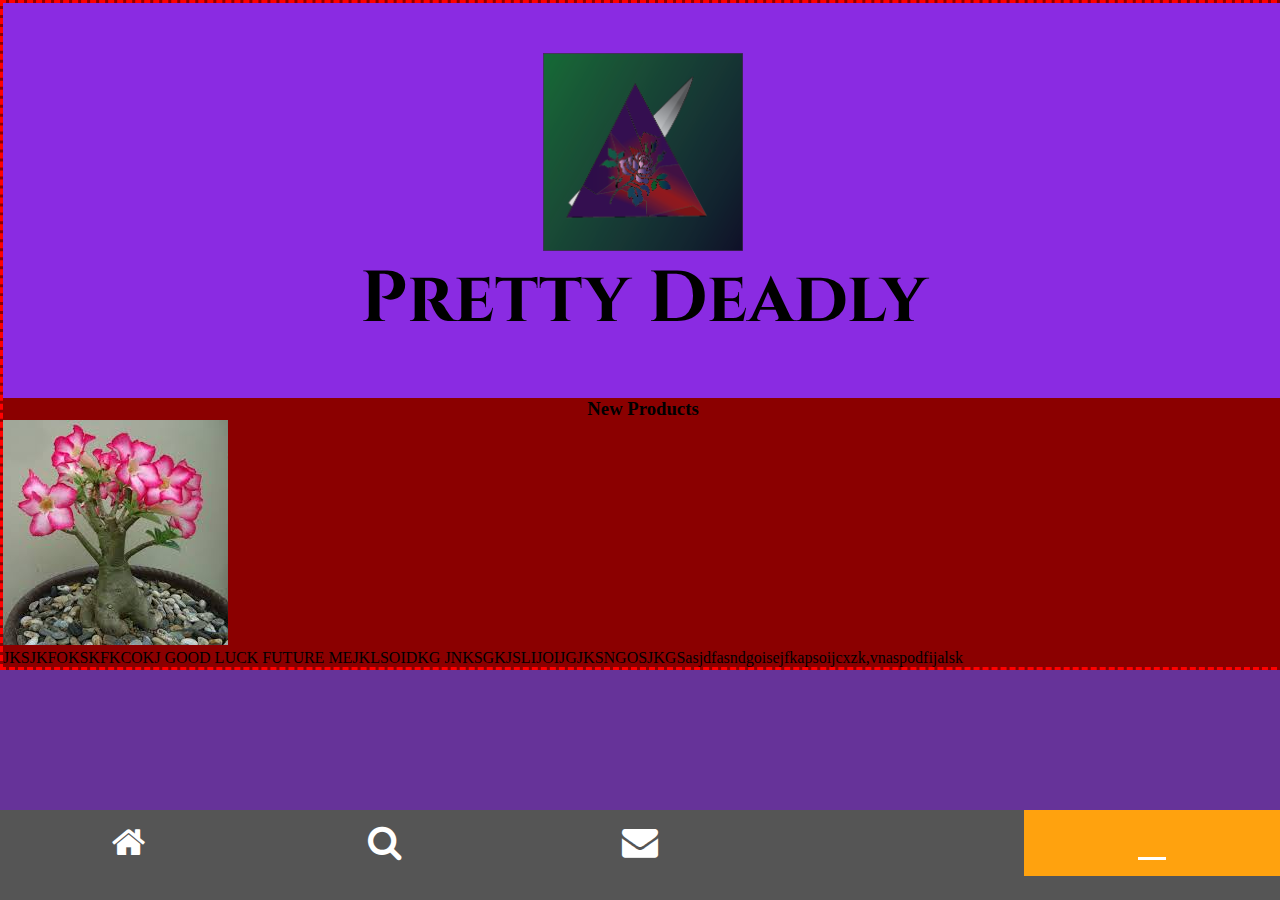
<file: Index.html>
<!DOCTYPE html>
<html lang="en">
<head>
    <meta charset = "UTF-8">
    <meta name="viewport" content="width=device-width, initial-scale=1.0">
    <title>Mobile App</title>
    <link type="text/css" rel="stylesheet" href="CSS/style.css">
    <link href="https://fonts.googleapis.com/css?family=Cinzel|Domine" rel="stylesheet"> 
		<link href="https://fonts.googleapis.com/css?family=Khand|Special+Elite" rel="stylesheet"> 
    <link rel="stylesheet" href="https://cdnjs.cloudflare.com/ajax/libs/font-awesome/4.7.0/css/font-awesome.min.css">
    <link rel="stylesheet" href="https://use.fontawesome.com/releases/v5.6.3/css/all.css" integrity="sha384-UHRtZLI+pbxtHCWp1t77Bi1L4ZtiqrqD80Kn4Z8NTSRyMA2Fd33n5dQ8lWUE00s/" crossorigin="anonymous">
    </head>
    <body>
		<div id="container">
			<header id="head">
                <img src="img/APPPP.png"  id="applogo"
                     alt="App Logo">
				<h1>Pretty Deadly</h1>
			</header>
			<div id="content">
                <h3>New Products</h3>
                <img src="img/DesertRose.jpg" alt="Product#1" id="product">
                <p>JKSJKFOKSKFKCOKJ GOOD LUCK FUTURE MEJKLSOIDKG JNKSGKJSLIJOIJGJKSNGOSJKGSasjdfasndgoisejfkapsoijcxzk,vnaspodfijalsk</p>
			</div>
			<div class="icon-bar">
			  <a href="Index.html"><i class="fa fa-home"></i></a> 
			  <a href="products.html"><i class="fa fa-search"></i></a> 
			  <a href="#"><i class="fa fa-envelope"></i></a> 
			  <a href="contact.html"><i class="fas fa-globe-africa"></i></a> 
              <a class="active" href="Forum.html"><i class="fas fa-comments"></i></a>
              <a href="Carnivorous.html"><i class="fas fa-skull-crossbones"></i></a>
                <a href="Poisonous.html"><i class="fas fa-biohazard"></i></a>

			</div>
<!--
			<nav id="nav">
				<ul>
					<li><a href="#">Home</a></li>
					<li><a href="#">Products &amp; Services</a></li>
					<li><a href="#">Favorites</a></li>
					<li><a href="#">Contact</a></li>
				</ul>
				<div class="keepOpen"></div>
			</nav>
			<footer id="foot">
				
			</footer>
-->
		</div>
	</body>
    
</html>
</file>
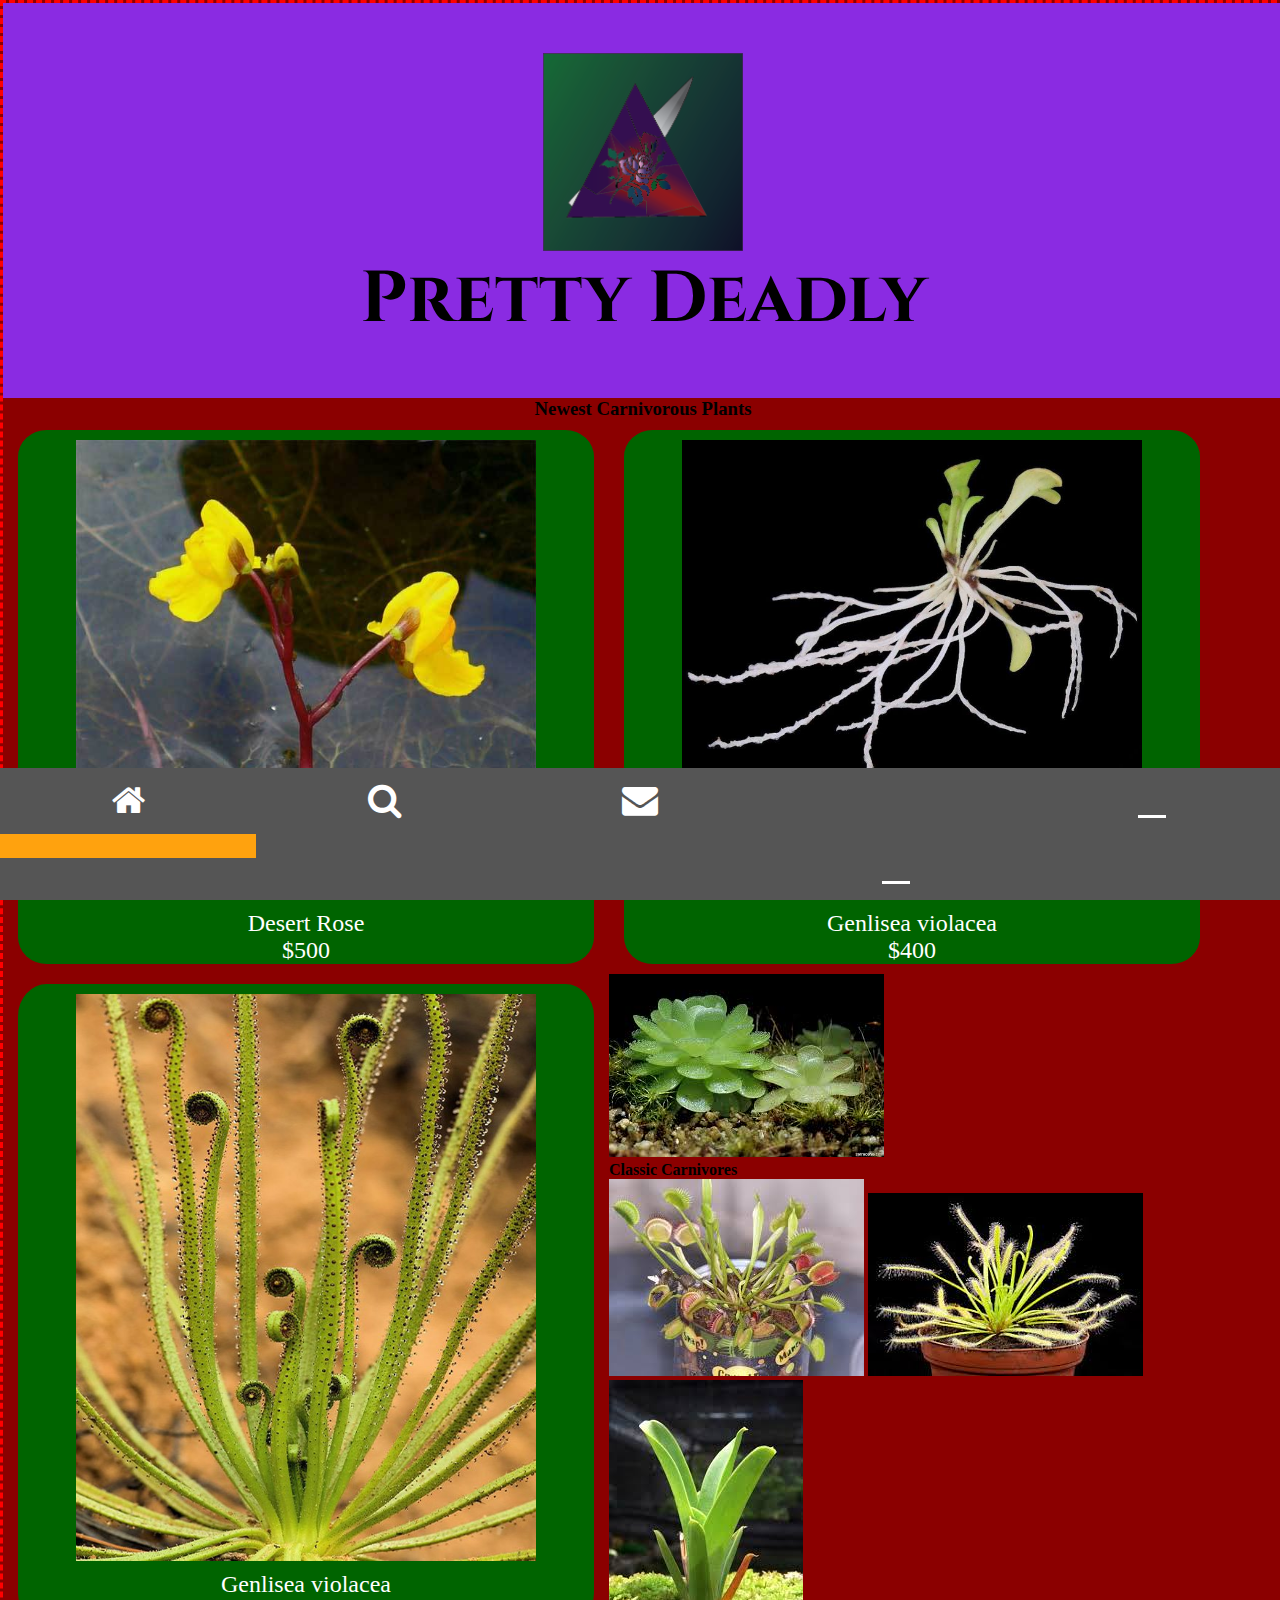
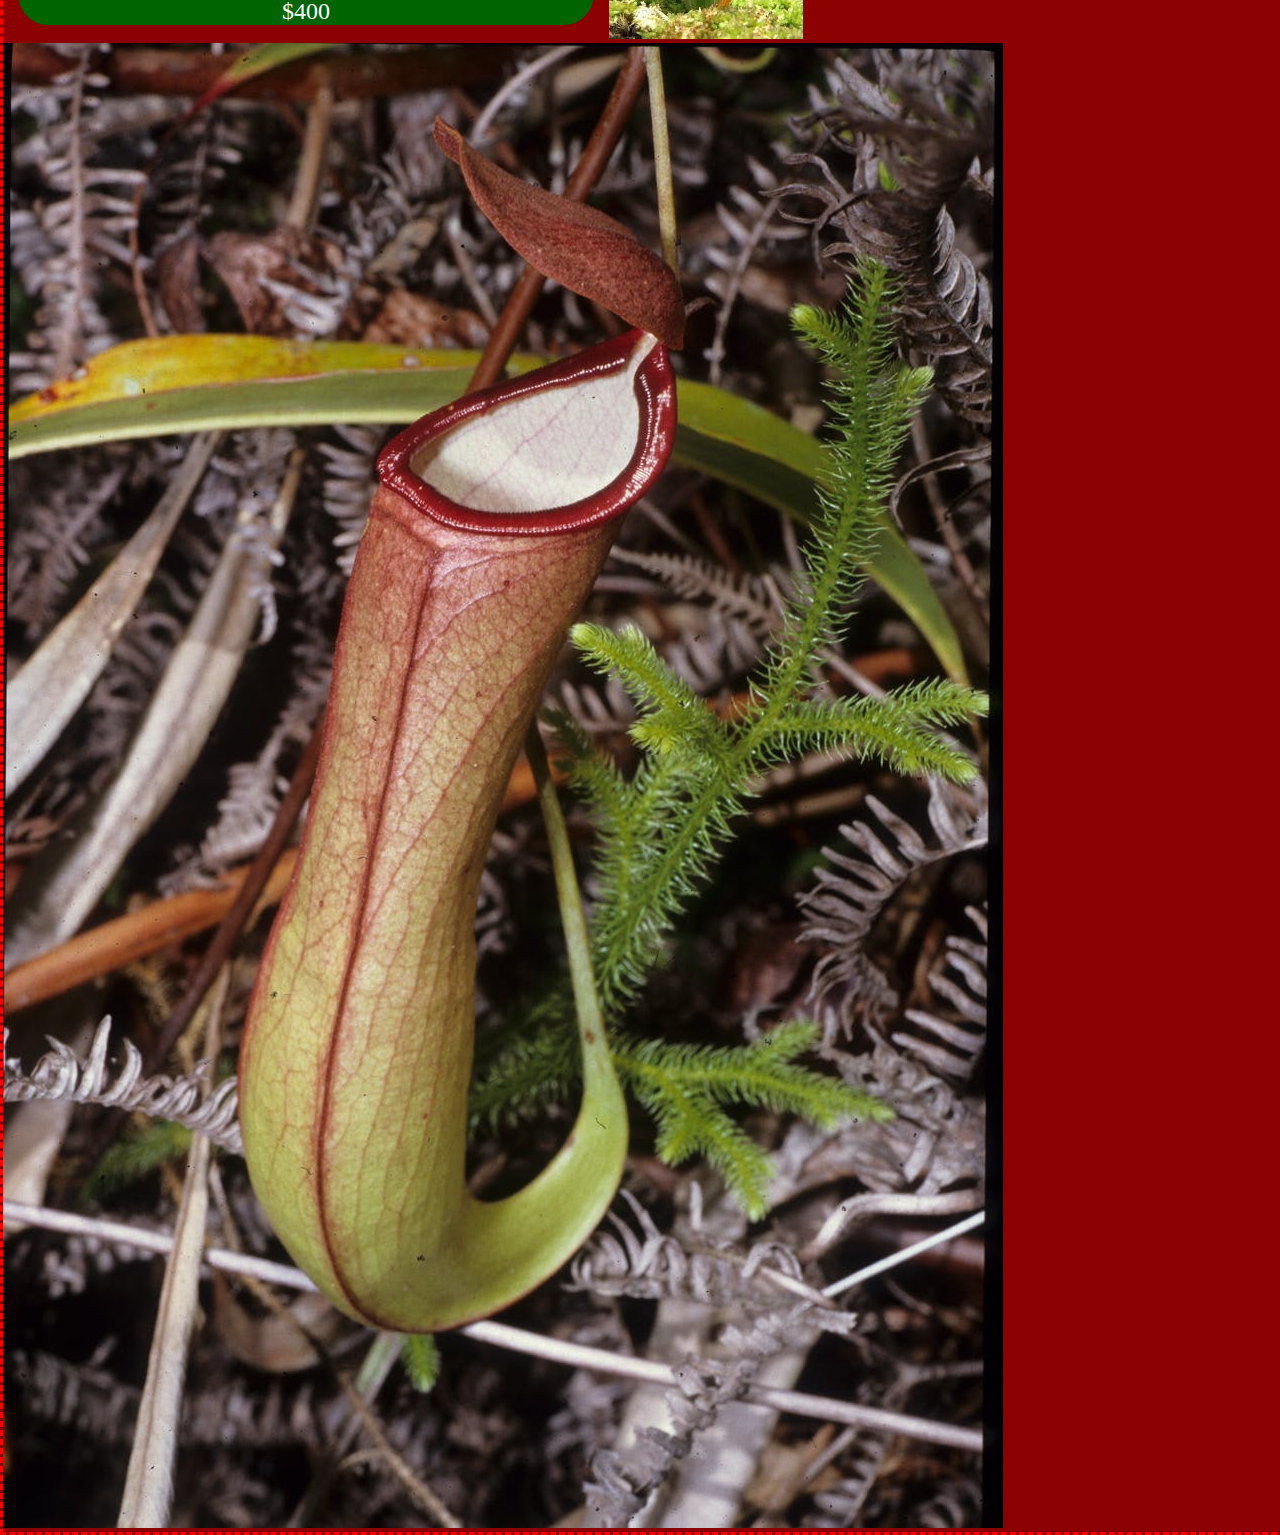
<file: Carnivorous.html>
<!DOCTYPE html>
<html lang="en">
<head>
    <meta charset = "UTF-8">
    <meta name="viewport" content="width=device-width, initial-scale=1.0">
    <title>Mobile App</title>
    <link type="text/css" rel="stylesheet" href="CSS/style.css">
    <link href="https://fonts.googleapis.com/css?family=Cinzel|Domine" rel="stylesheet"> 
		<link href="https://fonts.googleapis.com/css?family=Khand|Special+Elite" rel="stylesheet"> 
    <link rel="stylesheet" href="https://cdnjs.cloudflare.com/ajax/libs/font-awesome/4.7.0/css/font-awesome.min.css">
    <link rel="stylesheet" href="https://use.fontawesome.com/releases/v5.6.3/css/all.css" integrity="sha384-UHRtZLI+pbxtHCWp1t77Bi1L4ZtiqrqD80Kn4Z8NTSRyMA2Fd33n5dQ8lWUE00s/" crossorigin="anonymous">
    </head>
    <body>
		<div id="container">
			<header id="head">
                <img src="img/APPPP.png"  id="applogo"
                     alt="App Logo">
				<h1>Pretty Deadly</h1>
			</header>
			<div id="content">
				<h3>Newest Carnivorous Plants</h3>
             <figure class="product">
                        <img src="img/Utricularia_vulgaris.jpg" alt="Product#2" id="product">
				    <figcaption>Desert Rose<br>$500</figcaption>
                          </figure>    
                <figure class="product">
				<img src="img/Genlisea_violacea.jpg" alt="Product#1" id="product">
                    <figcaption>Genlisea violacea<br>$400</figcaption>
                </figure>
                <figure class="product">
				<img src="img/DewyPine.jpg" alt="Product#3" id="product">
                    <figcaption>Genlisea violacea<br>$400</figcaption>
                </figure>
                <img src="img/Pinguicula_conzattii%20.jpg" alt="Product#4" id="product">
                <h4>Classic Carnivores</h4>
                <img src="img/VenusFly.jpg" alt="Product#1" id="product">
                <img src="img/Cape_Sundew.jpg" alt="Product#2" id="product">
                <img src="img/Brocchinia_reducta.jpg" alt="Product#3" id="product">
                <img src="img/Pitfall_Trap.jpg" alt="Product#4" id="product">
			</div>
			<div class="icon-bar">
			  <a href="Index.html"><i class="fa fa-home"></i></a> 
			  <a href="products.html"><i class="fa fa-search"></i></a> 
			  <a href="#"><i class="fa fa-envelope"></i></a> 
			  <a href="contact.html"><i class="fas fa-globe-africa"></i></a>
              <a href="Forum.html"><i class="fas fa-comments"></i></a>
              <a class="active" href="Carnivorous.html"><i class="fas fa-skull-crossbones"></i></a>
                <a href="Poisonous.html"><i class="fas fa-biohazard"></i></a>
                <a href="Schedule.html"><i class="far fa-calendar-alt"></i></a>
                <a href="Cart.html"><i class="fas fa-shopping-cart"></i></a> 	
                <a href="Paperwork.html"><i class=" 	fas fa-file-alt"></i></a>
			</div>
<!--
			<nav id="nav">
				<ul>
					<li><a href="#">Home</a></li>
					<li><a href="#">Products &amp; Services</a></li>
					<li><a href="#">Favorites</a></li>
					<li><a href="#">Contact</a></li>
				</ul>
				<div class="keepOpen"></div>
			</nav>
			<footer id="foot">
				
			</footer>
-->
		</div>
	</body>
    
</html>
</file>
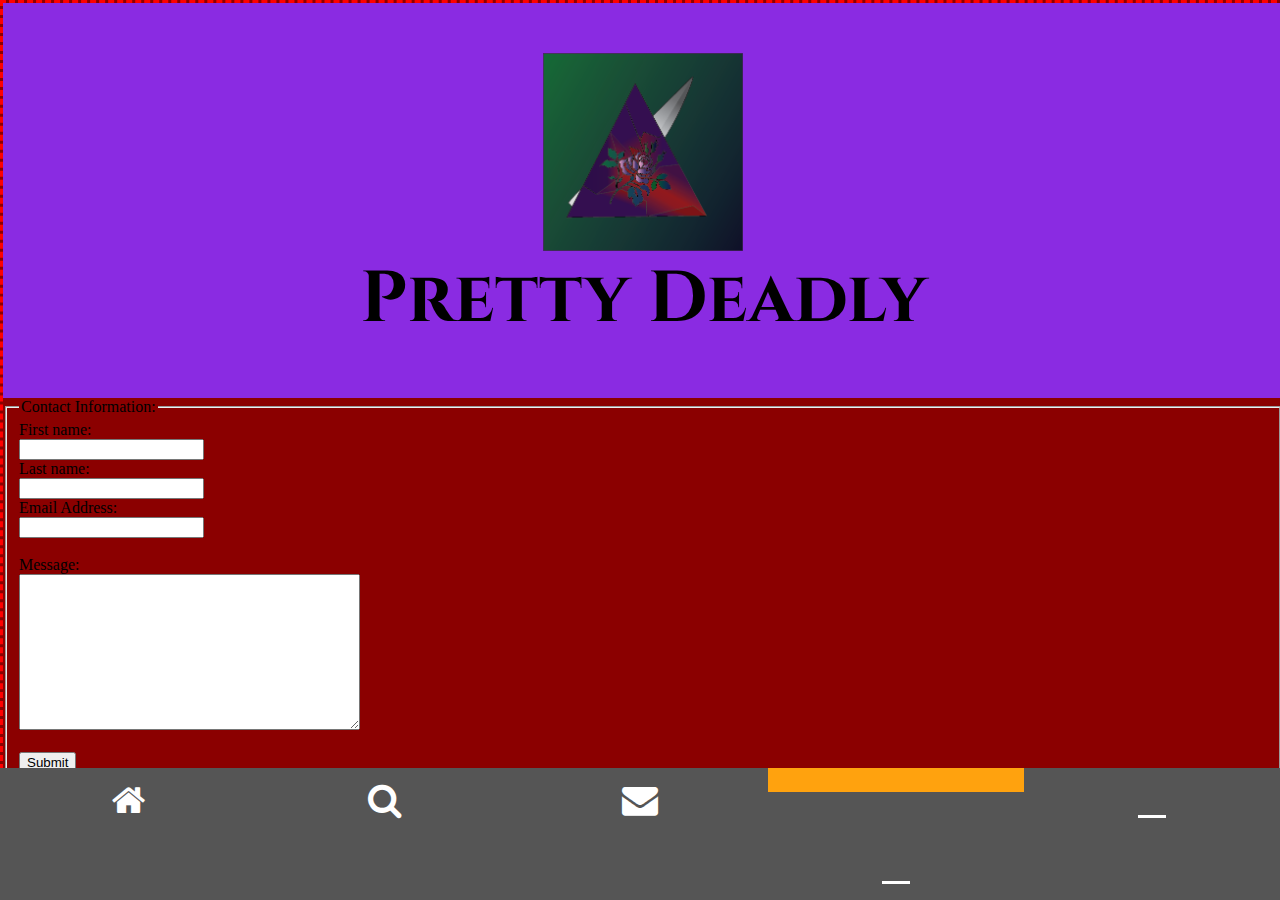
<file: contact.html>
<!DOCTYPE html>
<html lang="en">
<head>
    <meta charset = "UTF-8">
    <meta name="viewport" content="width=device-width, initial-scale=1.0">
    <title>Mobile App</title>
    <link type="text/css" rel="stylesheet" href="CSS/style.css">
    <link href="https://fonts.googleapis.com/css?family=Cinzel|Domine" rel="stylesheet"> 
		<link href="https://fonts.googleapis.com/css?family=Khand|Special+Elite" rel="stylesheet"> 
    <link rel="stylesheet" href="https://cdnjs.cloudflare.com/ajax/libs/font-awesome/4.7.0/css/font-awesome.min.css">
    <link rel="stylesheet" href="https://use.fontawesome.com/releases/v5.6.3/css/all.css" integrity="sha384-UHRtZLI+pbxtHCWp1t77Bi1L4ZtiqrqD80Kn4Z8NTSRyMA2Fd33n5dQ8lWUE00s/" crossorigin="anonymous">
    </head>
    <body>
		<div id="container">
			<header id="head">
                <img src="img/APPPP.png"  id="applogo"
                     alt="App Logo">
				<h1>Pretty Deadly</h1>
			</header>
			<div id="content">
				 <form>
				  <fieldset>
					  
					<legend>Contact Information:</legend>
					  
					<span>First name:</span><br>
					<input type="text" name="firstname"><br>
					  
					<span>Last name:</span><br>
					<input type="text" name="lastname"><br>
					  
					<span>Email Address:</span>
					 <br>
					<input type="text" name="email"><br>
					 <br> 
					<span>Message:</span>
					 <br>			
					 <textarea rows="10" cols="40" name="message">		
					</textarea>
					  
					 <br><br>
					  
					<input type="submit" value="Submit">
					  
				  </fieldset>
				</form> 
</div>
            
			<div class="icon-bar">
			  <a href="Index.html"><i class="fa fa-home"></i></a> 
			  <a href="products.html"><i class="fa fa-search"></i></a> 
			  <a href="#"><i class="fa fa-envelope"></i></a> 
			  <a class="active" href="contact.html"><i class="fas fa-globe-africa"></i></a> 
              <a href="Forum.html"><i class="fas fa-comments"></i></a>
              <a href="Carnivorous.html"><i class="fas fa-skull-crossbones"></i></a>
                <a href="Poisonous.html"><i class="fas fa-biohazard"></i></a>
                <a href="Schedule.html"><i class="far fa-calendar-alt"></i></a>
                <a href="Cart.html"><i class="fas fa-shopping-cart"></i></a> 	
                <a href="Paperwork.html"><i class=" 	fas fa-file-alt"></i></a>
			</div>
<!--
			<nav id="nav">
				<ul>
					<li><a href="#">Home</a></li>
					<li><a href="#">Products &amp; Services</a></li>
					<li><a href="#">Favorites</a></li>
					<li><a href="#">Contact</a></li>
				</ul>
				<div class="keepOpen"></div>
			</nav>
			<footer id="foot">
				
			</footer>
-->
		</div>
	</body>
    
</html>
</file>
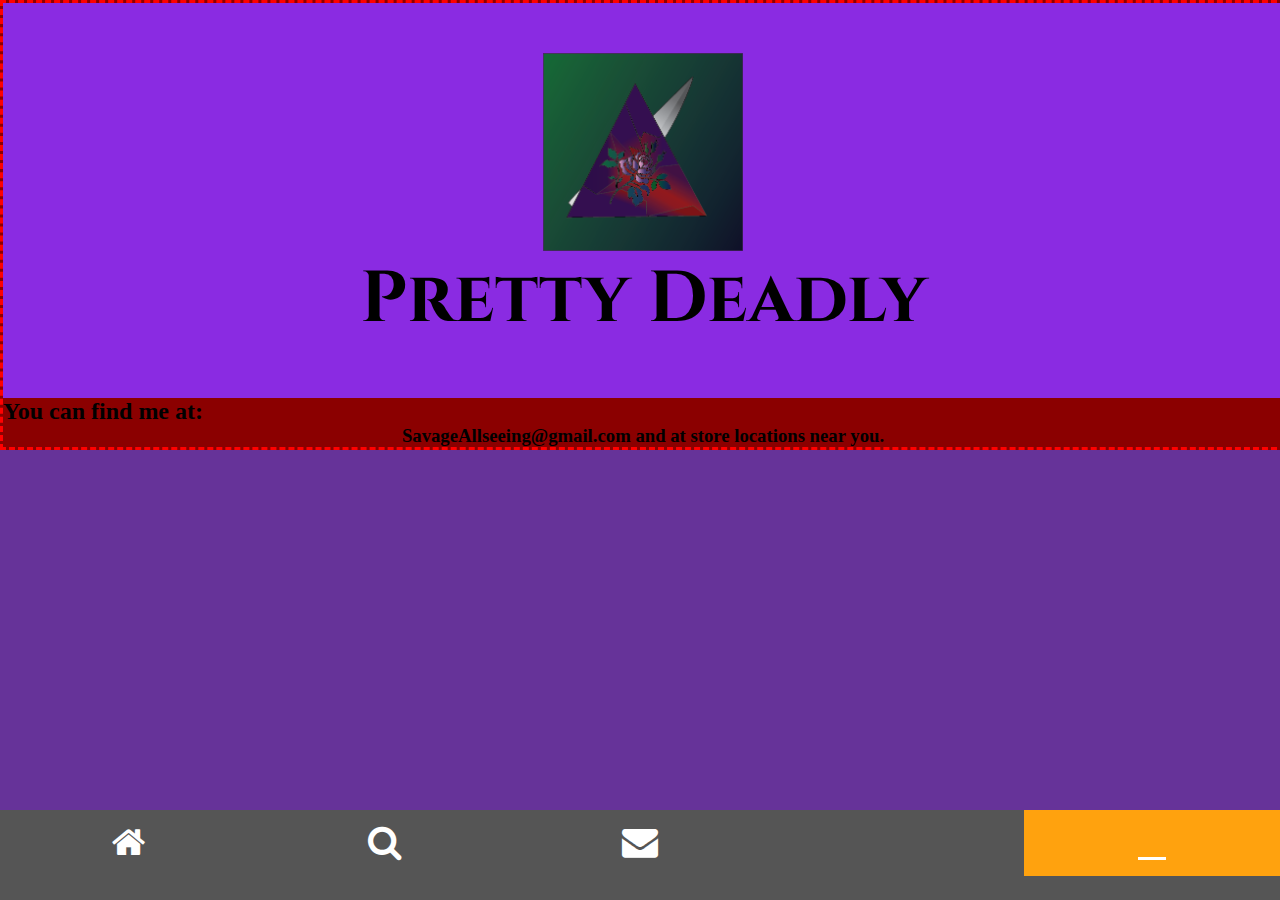
<file: email.html>
<!DOCTYPE html>
<html lang="en">
<head>
    <meta charset = "UTF-8">
    <meta name="viewport" content="width=device-width, initial-scale=1.0">
    <title>Mobile App</title>
    <link type="text/css" rel="stylesheet" href="CSS/style.css">
    <link href="https://fonts.googleapis.com/css?family=Cinzel|Domine" rel="stylesheet"> 
		<link href="https://fonts.googleapis.com/css?family=Khand|Special+Elite" rel="stylesheet"> 
    <link rel="stylesheet" href="https://cdnjs.cloudflare.com/ajax/libs/font-awesome/4.7.0/css/font-awesome.min.css">
    <link rel="stylesheet" href="https://use.fontawesome.com/releases/v5.6.3/css/all.css" integrity="sha384-UHRtZLI+pbxtHCWp1t77Bi1L4ZtiqrqD80Kn4Z8NTSRyMA2Fd33n5dQ8lWUE00s/" crossorigin="anonymous">
    </head>
    <body>
		<div id="container">
			<header id="head">
                <img src="img/APPPP.png"  id="applogo"
                     alt="App Logo">
				<h1>Pretty Deadly</h1>
			</header>
			<div id="content">
                <h2>You can find me at:</h2>
                <h3>SavageAllseeing@gmail.com
                and at store locations near you.</h3>

			</div>
			<div class="icon-bar">
			  <a href="Index.html"><i class="fa fa-home"></i></a> 
			  <a href="products.html"><i class="fa fa-search"></i></a> 
			  <a href="#"><i class="fa fa-envelope"></i></a> 
			  <a href="contact.html"><i class="fas fa-globe-africa"></i></a> 
              <a class="active" href="Forum.html"><i class="fas fa-comments"></i></a>
              <a href="Carnivorous.html"><i class="fas fa-skull-crossbones"></i></a>
                <a href="Poisonous.html"><i class="fas fa-biohazard"></i></a>

			</div>
<!--
			<nav id="nav">
				<ul>
					<li><a href="#">Home</a></li>
					<li><a href="#">Products &amp; Services</a></li>
					<li><a href="#">Favorites</a></li>
					<li><a href="#">Contact</a></li>
				</ul>
				<div class="keepOpen"></div>
			</nav>
			<footer id="foot">
				
			</footer>
-->
		</div>
	</body>
    
</html>
</file>
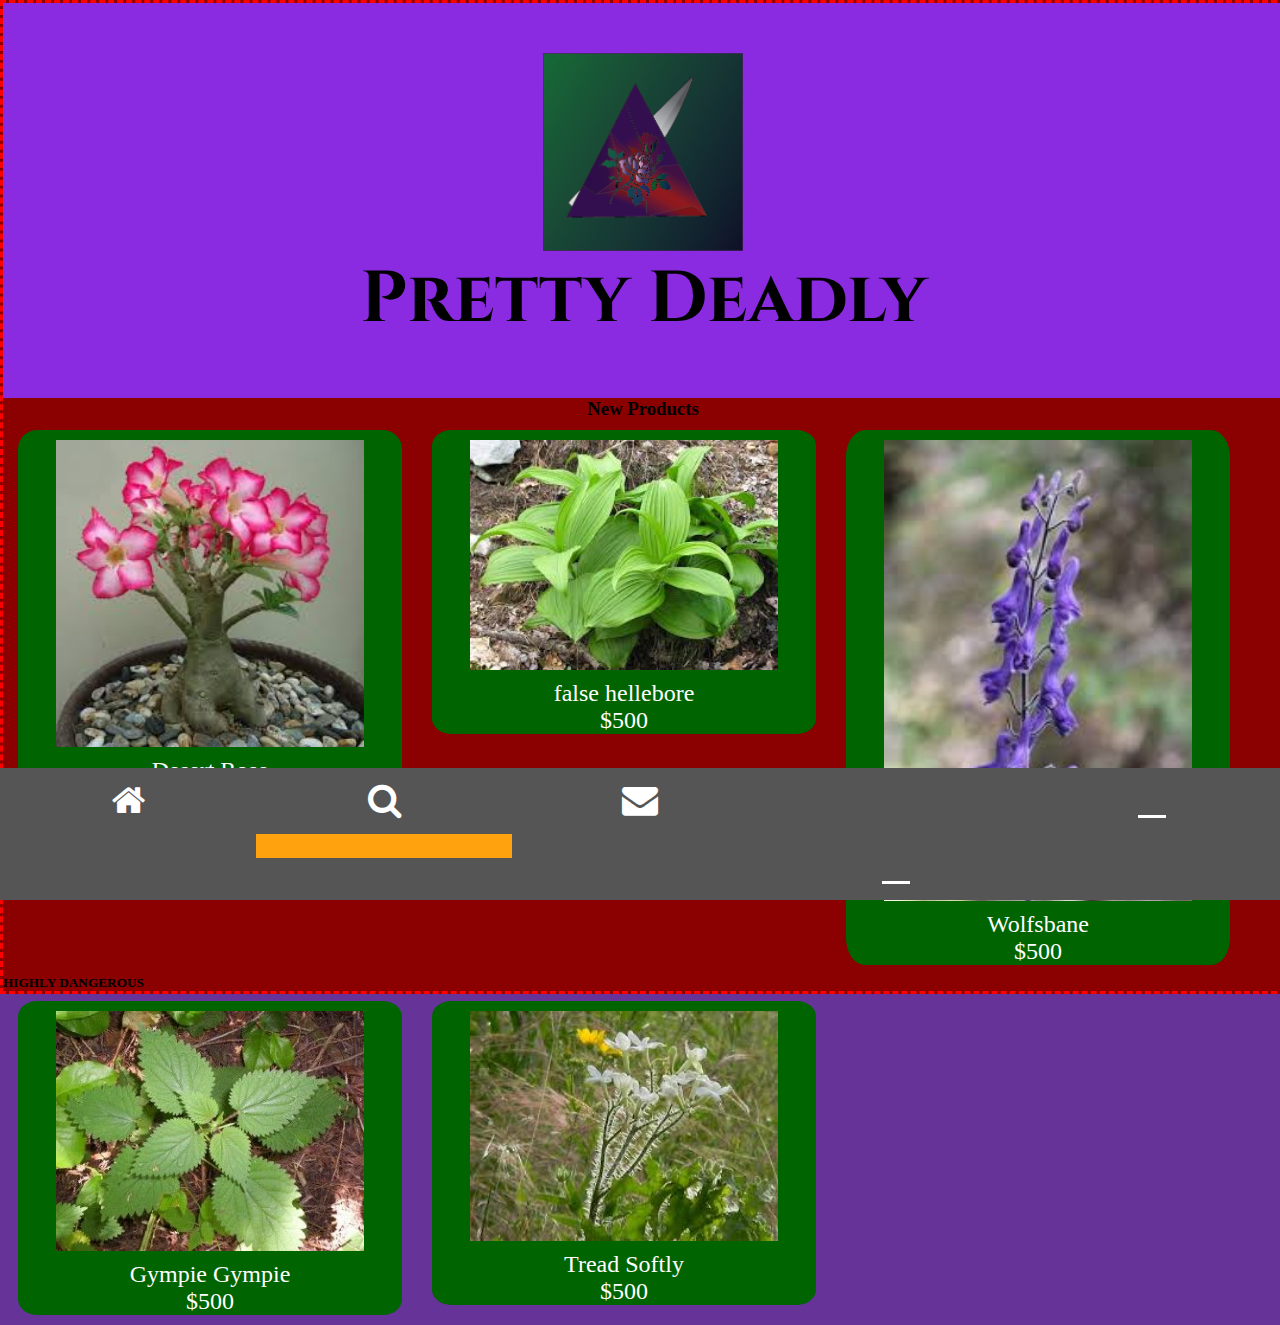
<file: Poisonous.html>
<!DOCTYPE html>
<html lang="en">
<head>
    <meta charset = "UTF-8">
    <meta name="viewport" content="width=device-width, initial-scale=1.0">
    <title>Mobile App</title>
    <link type="text/css" rel="stylesheet" href="CSS/style.css">
    <link href="https://fonts.googleapis.com/css?family=Cinzel|Domine" rel="stylesheet"> 
		<link href="https://fonts.googleapis.com/css?family=Khand|Special+Elite" rel="stylesheet"> 
    <link rel="stylesheet" href="https://cdnjs.cloudflare.com/ajax/libs/font-awesome/4.7.0/css/font-awesome.min.css">
    <link rel="stylesheet" href="https://use.fontawesome.com/releases/v5.6.3/css/all.css" integrity="sha384-UHRtZLI+pbxtHCWp1t77Bi1L4ZtiqrqD80Kn4Z8NTSRyMA2Fd33n5dQ8lWUE00s/" crossorigin="anonymous">
    </head>
    <body>
		<div id="container">
			<header id="head">
                <img src="img/APPPP.png"  id="applogo"
                     alt="App Logo">
				<h1>Pretty Deadly</h1>
			</header>
			<div id="content">
				<h3>New Products</h3>
				<figure class="product">
                        <img src="img/DesertRose.jpg">
				    <figcaption>Desert Rose<br>$500</figcaption>
                          </figure>    
                <figure class="product">
                        <img src="img/false_hellebore.jpg">
				    <figcaption>false hellebore<br>$500</figcaption>
                          </figure>    
                    <figure class="product">
                        <img src="img/wolfsbane.jpg">
				    <figcaption>Wolfsbane <br>$500</figcaption>
                          </figure>    
                <h5>HIGHLY DANGEROUS</h5>
                <figure class="product">
                        <img src="img/GympieGympie.jpg">
				    <figcaption>Gympie Gympie<br>$500</figcaption>
                          </figure>    
               <figure class="product">
                        <img src="img/TreadSoftly.jpg">
				    <figcaption>Tread Softly<br>$500</figcaption>
                          </figure>    
			</div>
			<div class="icon-bar">
			  <a href="Index.html"><i class="fa fa-home"></i></a> 
			  <a href="products.html"><i class="fa fa-search"></i></a> 
			  <a href="#"><i class="fa fa-envelope"></i></a> 
			  <a href="contact.html"><i class="fas fa-globe-africa"></i></a>
              <a href="Forum.html"><i class="fas fa-comments"></i></a>
              <a href="Carnivorous.html"><i class="fas fa-skull-crossbones"></i></a>
                <a class="active" href="Poisonous.html"><i class="fas fa-biohazard"></i></a>
             <a href="Schedule.html"><i class="far fa-calendar-alt"></i></a>
                <a href="Cart.html"><i class="fas fa-shopping-cart"></i></a> 	
                <a href="Paperwork.html"><i class=" 	fas fa-file-alt"></i></a>
			</div>
<!--
			<nav id="nav">
				<ul>
					<li><a href="#">Home</a></li>
					<li><a href="#">Products &amp; Services</a></li>
					<li><a href="#">Favorites</a></li>
					<li><a href="#">Contact</a></li>
				</ul>
				<div class="keepOpen"></div>
			</nav>
			<footer id="foot">
				
			</footer>
-->
		</div>
	</body>
    
</html>
</file>
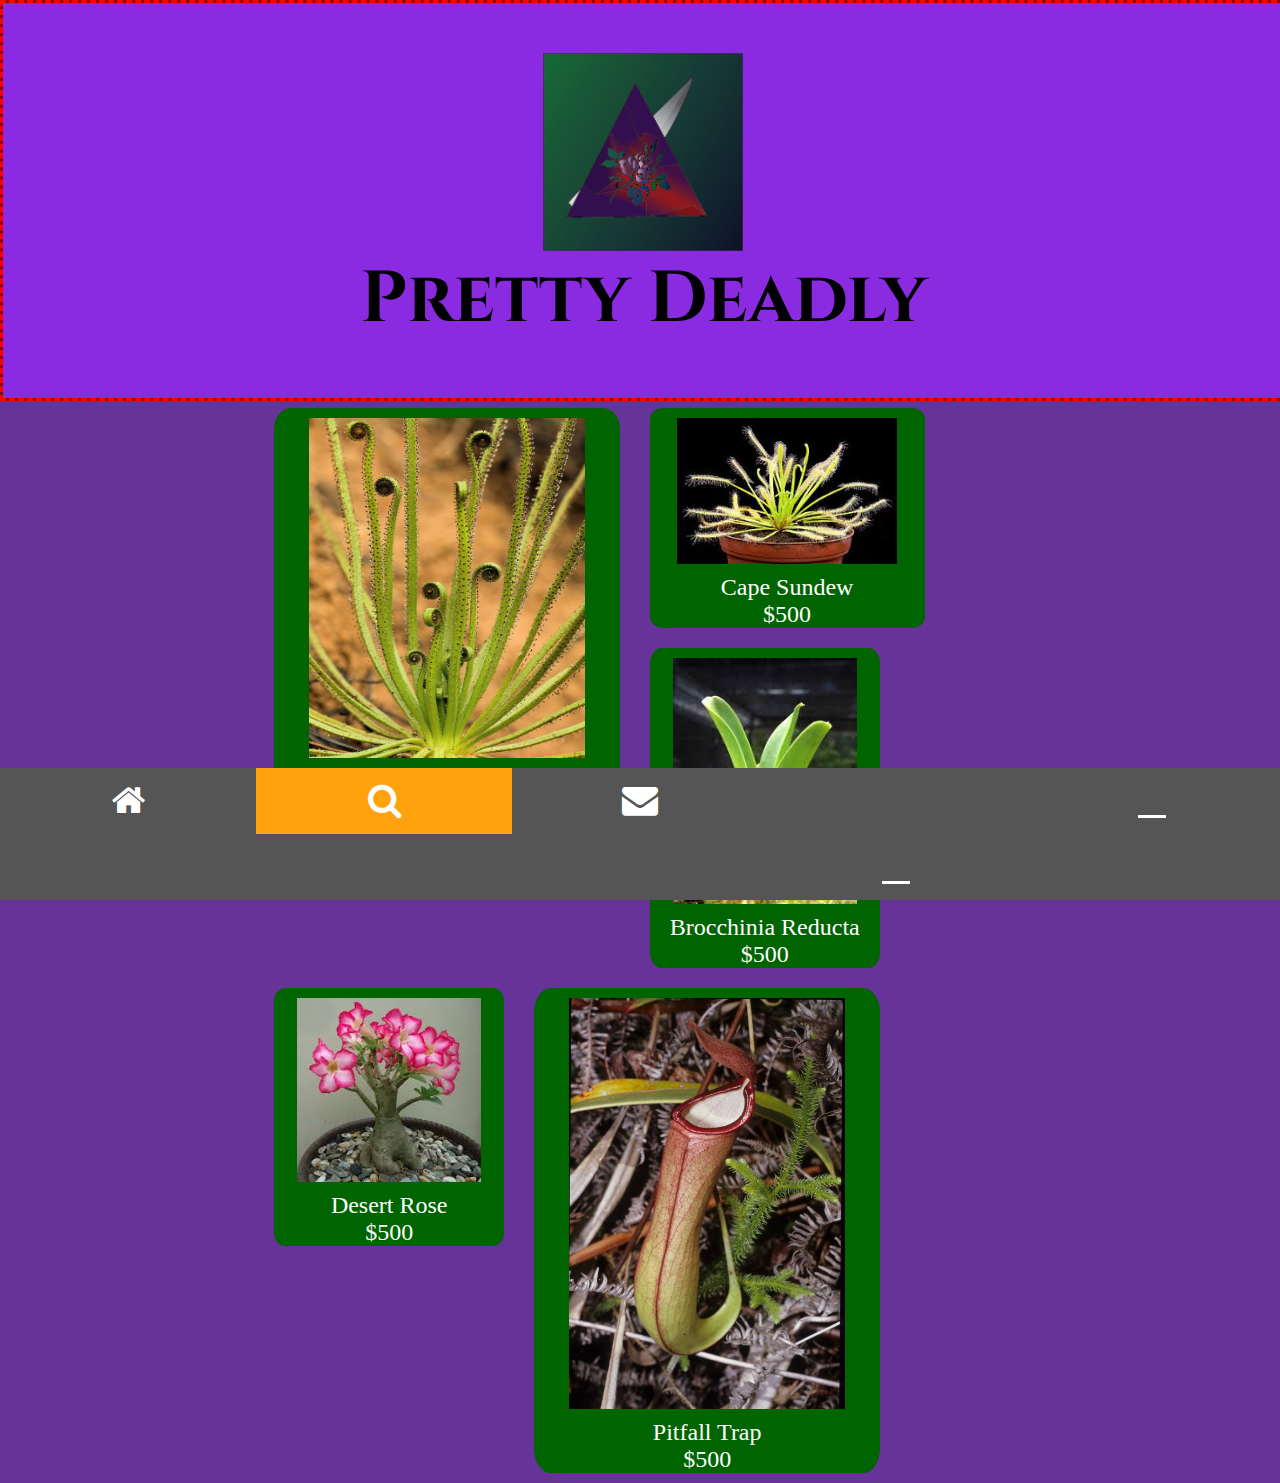
<file: products.html>
<!DOCTYPE html>
<html lang="en">
<head>
    <meta charset = "UTF-8">
    <meta name="viewport" content="width=device-width, initial-scale=1.0">
    <title>Mobile App</title>
    <link type="text/css" rel="stylesheet" href="CSS/style.css">
    <link href="https://fonts.googleapis.com/css?family=Cinzel|Domine" rel="stylesheet"> 
		<link href="https://fonts.googleapis.com/css?family=Khand|Special+Elite" rel="stylesheet"> 
    <link rel="stylesheet" href="https://cdnjs.cloudflare.com/ajax/libs/font-awesome/4.7.0/css/font-awesome.min.css">
    <link rel="stylesheet" href="https://use.fontawesome.com/releases/v5.6.3/css/all.css" integrity="sha384-UHRtZLI+pbxtHCWp1t77Bi1L4ZtiqrqD80Kn4Z8NTSRyMA2Fd33n5dQ8lWUE00s/" crossorigin="anonymous">
    </head>
    <body>
		<div id="container">
			<header id="head">
                <img src="img/APPPP.png" id="applogo"
                     alt="App Logo">
				<h1>Pretty Deadly</h1>
			</header>
			<div id="content">

				<div id="product_grp">
                <figure class="product">
                    <img src="img/DewyPine.jpg" alt="product#1" id="product">
                    <figcaption>Drosophyllum lusitanicum<br>$300</figcaption>
                    </figure>
                    <figure class="product">					
				    <img src="img/Cape_Sundew.jpg" alt="product#2" id="product">
				    <figcaption>Cape Sundew<br>$500</figcaption>
                    </figure>
                    <figure class="product">
                        <img src="img/Brocchinia_reducta.jpg" alt="product#3" id="product">
				    <figcaption>Brocchinia Reducta<br>$500</figcaption>
                    </figure>
                    <figure class="product">
                        <img src="img/DesertRose.jpg" alt="product#4" id="product">
				    <figcaption>Desert Rose<br>$500</figcaption>
                          </figure>      
                    <figure class="product">
                        <img src="img/Pitfall_Trap.jpg" alt="product#5" id="product">
				    <figcaption>Pitfall Trap<br>$500</figcaption>
                    </figure>
                </div>
			</div>
			<div class="icon-bar">
			  <a href="Index.html"><i class="fa fa-home"></i></a> 
			  <a class="active" href="products.html"><i class="fa fa-search"></i></a> 
			  <a href="#"><i class="fa fa-envelope"></i></a> 
			  <a href="contact.html"><i class="fas fa-globe-africa"></i></a>
              <a href="Forum.html"><i class="fas fa-comments"></i></a>
              <a href="Carnivorous.html"><i class="fas fa-skull-crossbones"></i></a>
                <a href="Poisonous.html"><i class="fas fa-biohazard"></i></a>
                <a href="Schedule.html"><i class="far fa-calendar-alt"></i></a>
                <a href="Cart.html"><i class="fas fa-shopping-cart"></i></a> 	
                <a href="Paperwork.html"><i class="fas fa-file-alt"></i></a>
			</div>
<!--
			<nav id="nav">
				<ul>
					<li><a href="#">Home</a></li>
					<li><a href="#">Products &amp; Services</a></li>
					<li><a href="#">Favorites</a></li>
					<li><a href="#">Contact</a></li>
				</ul>
				<div class="keepOpen"></div>
			</nav>
			<footer id="foot">
				
			</footer>
-->
		</div>
	</body>
    
</html>
</file>
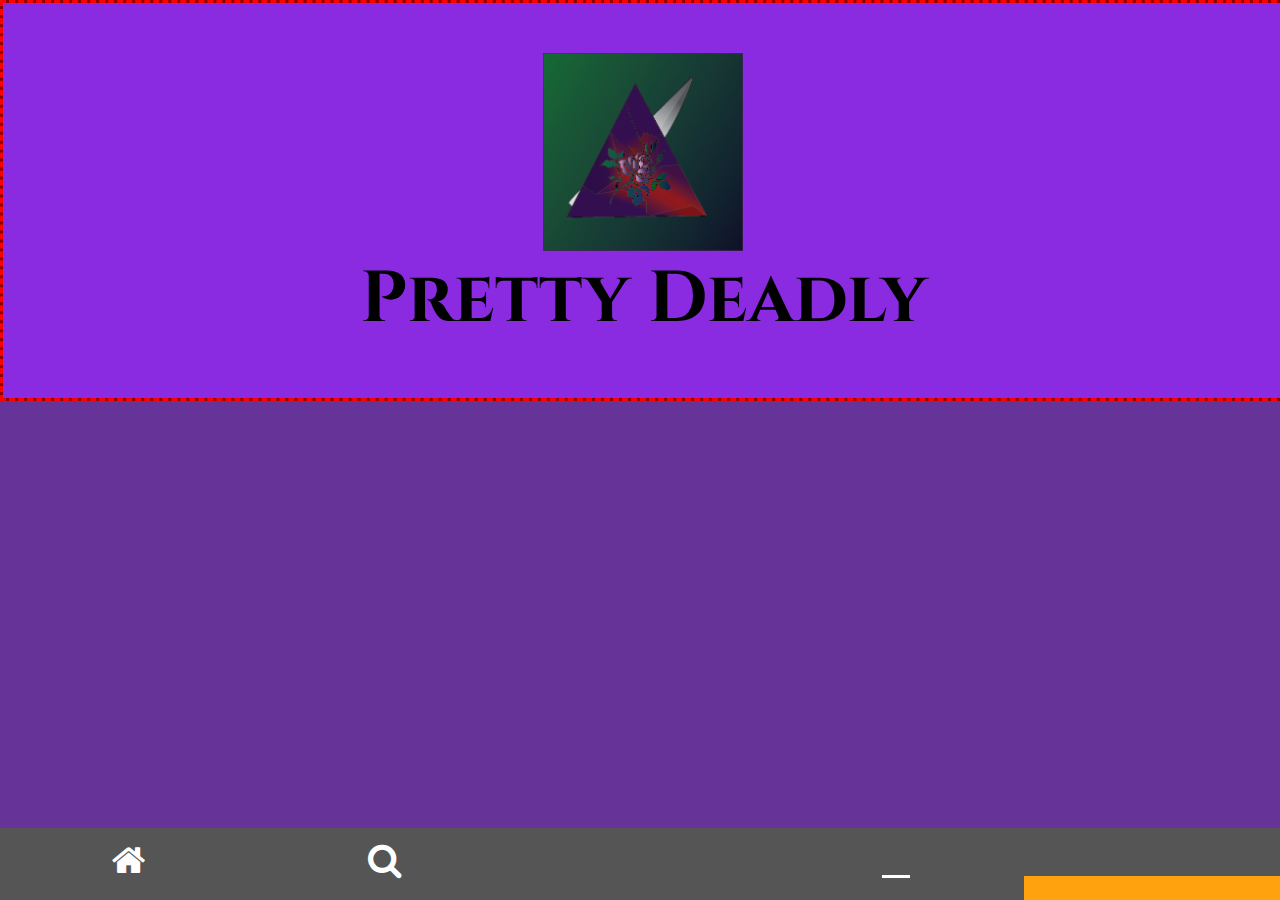
<file: Schedule.html>
<!DOCTYPE html>
<html lang="en">
<head>
    <meta charset = "UTF-8">
    <meta name="viewport" content="width=device-width, initial-scale=1.0">
    <title>Mobile App</title>
    <link type="text/css" rel="stylesheet" href="CSS/style.css">
    <link href="https://fonts.googleapis.com/css?family=Cinzel|Domine" rel="stylesheet"> 
		<link href="https://fonts.googleapis.com/css?family=Khand|Special+Elite" rel="stylesheet"> 
    <link rel="stylesheet" href="https://cdnjs.cloudflare.com/ajax/libs/font-awesome/4.7.0/css/font-awesome.min.css">
    <link rel="stylesheet" href="https://use.fontawesome.com/releases/v5.6.3/css/all.css" integrity="sha384-UHRtZLI+pbxtHCWp1t77Bi1L4ZtiqrqD80Kn4Z8NTSRyMA2Fd33n5dQ8lWUE00s/" crossorigin="anonymous">
    </head>
    <body>
		<div id="container">
			<header id="head">
                <img src="img/APPPP.png"  id="applogo"
                     alt="App Logo">
				<h1>Pretty Deadly</h1>
			</header>
			<div id="content">

                <p></p>
			</div>
			<div class="icon-bar">
			  <a href="Index.html"><i class="fa fa-home"></i></a> 
			  <a href="products.html"><i class="fa fa-search"></i></a> 
			  <a href="contact.html"><i class="fas fa-globe-africa"></i></a> 
              <a  href="Forum.html"><i class="fas fa-comments"></i></a>
              <a href="Carnivorous.html"><i class="fas fa-skull-crossbones"></i></a>
                <a href="Poisonous.html"><i class="fas fa-biohazard"></i></a>
                <a class="active" href="Schedule.html"><i class="far fa-calendar-alt"></i></a>

			</div>
<!--
			<nav id="nav">
				<ul>
					<li><a href="#">Home</a></li>
					<li><a href="#">Products &amp; Services</a></li>
					<li><a href="#">Favorites</a></li>
					<li><a href="#">Contact</a></li>
				</ul>
				<div class="keepOpen"></div>
			</nav>
			<footer id="foot">
				
			</footer>
-->
		</div>
	</body>
    
</html>
</file>
<file: CSS/style.css>
/* Stylesheet for mobile App*/
/* Reset */

/*font 

    font-family: 'Cinzel', serif;

    font-family: 'Domine', serif;s

*/
html,body,div,p,ul,ol,li,h1,h2,h3,h4,h5,h6

{
    margin:0;
    padding:0;
}
body{
    background-color:rebeccapurple;
    
}
div#container{
    width:100%;
    border:3px dashed red;
    background-color:darkred;
}
header{
    width:auto;
    padding:50px;
    background-color: blueviolet;
}
header img#applogo{
    display:block;
    margin:auto;
    width:200px;
}
header h1{
    color:black; 
    text-align: center;
     font-family: 'Cinzel', serif;
    font-size: 4.5em;
}
div#content{
    width:100%;
    background-color:darkred;
    
}
div#content h3{
    text-align:center;
}
/*
nav{
    background-color: palevioletred;
    color:azure;
    font-family: 'Domine', serif;
    font-size:1.5em;
}
nav ul{
    list-style: none;
}
nav ul li{
    float:left;
    display: block;
    padding:5px 15px;
    border-right: 1px solid #102;
    color:black;
    text-decoration:none;
}
nav ul li a:hover{
    background-color:black;
    color:antiquewhite;
}
*/
.icon-bar {
    position:fixed;
    bottom:0;
    left:0;
    width: 100%;
    background-color: #555;
    overflow: auto;
}
.icon-bar a {
    float: left;
    width: 20%;
    text-align: center;
    padding: 12px 0;
    transition: all 0.3s ease;
    color: white;
    font-size: 36px;
}
.icon-bar a:hover {
    background-color: #000;
}
.active {
    background-color: #ffa20e
}
/*

footer{
    position: absolute;
    bottom:0;
    left:0;
    width:100%;
    height:50px;
    background-color: lightpink;
}
*/
div#product_grp{
	max-width:60%;
	min-width:20%;
	margin:auto;
}

figure.product{
	display:block;
	float:left;
	margin:10px 15px;
	min-width:30%;
	max-width:45%;
	background-color: darkgreen;
	border-radius:5%;
}

figure.product img{
	display:block;
	padding:10px 0;
	width:80%;
	margin:auto;
}

figure.product figcaption{
	text-align: center;
	color:white;
	font-family: fantasy;
	font-size:24px;
}

div.keepOpen{
	clear: both;
}

@media screen and (max-width: 600px) {
	figure.product{
		float:none;
		margin:10px auto;
		min-width:50%;
		max-width:100%;
		background-color: darkgreen;
		border-radius:5%;
	}
	figure.product figcaption{
	text-align: center;
	color:white;
	font-family: fantasy;
	font-size:12px;
}
    legend, span, input, textarea {
		display:block;
		margin:auto;
		text-align:center;
		font-family:sans-serif;
		color:blue;
}

}
</file>
